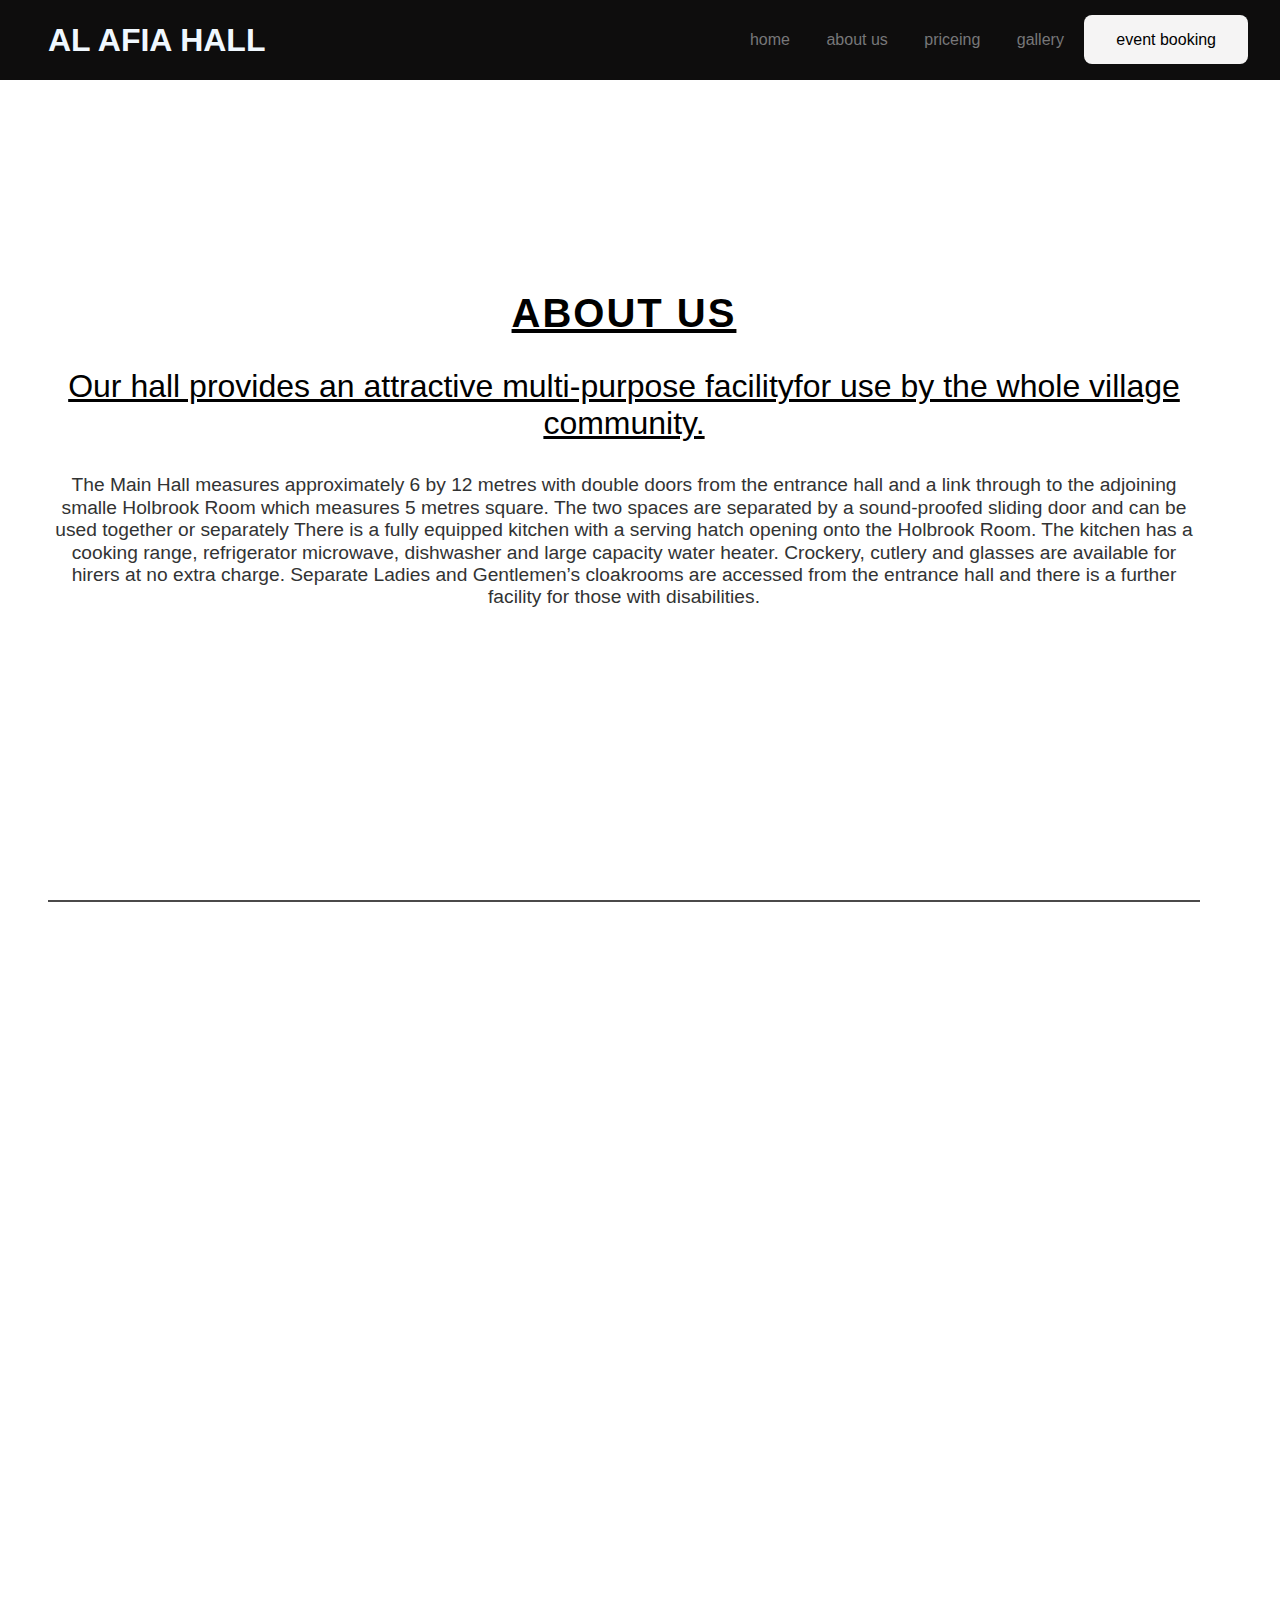
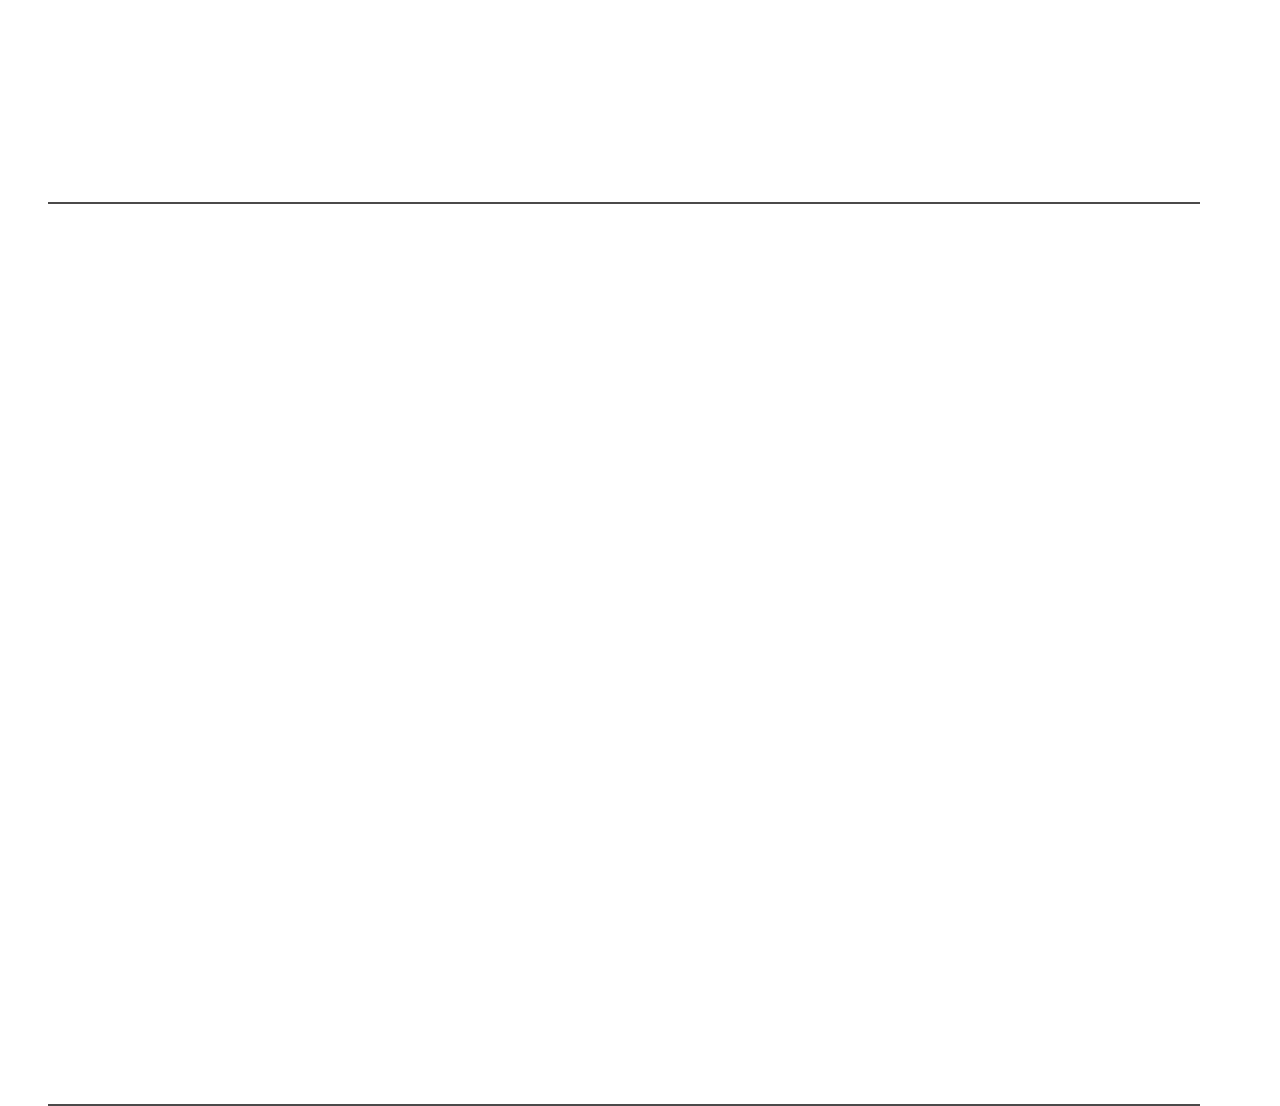
<file: aboutus.html>
<!DOCTYPE html>
<html lang="en">
<head>
    <meta charset="UTF-8">
    <meta name="viewport" content="width=device-width, initial-scale=1.0">
    <link rel="stylesheet" href="aboutus2.css">
    <link rel="stylesheet" href="heading.css">
    <link rel="stylesheet" href="scroll.css">
    <!-- <link rel="stylesheet" href="aboutus.css"> Link to your CSS file -->
    <link rel="stylesheet" href="https://cdnjs.cloudflare.com/ajax/libs/font-awesome/6.5.2/css/all.min.css" integrity="sha512-SnH5WK+bZxgPHs44uWIX+LLJAJ9/2PkPKZ5QiAj6Ta86w+fsb2TkcmfRyVX3pBnMFcV7oQPJkl9QevSCWr3W6A==" crossorigin="anonymous" referrerpolicy="no-referrer" />
    <title>about us</title>
    
</head>
<body>
  <header>
    <div class="logo">AL AFIA HALL</div>
    <div class="nav-links">
        <a href="index.html" class="link">home</a>
        <a href="aboutus.html" class="link">about us</a>
        <!-- <a href="newform.html" class="link">login</a> -->
        <a href="HOHJ.HTML" class="link">priceing</a>
        <a href="galary.html" class="link">gallery</a>
        <a href="newform.html" class="links">event booking</a>
    </div>
</header>
<section></section>
<div class="div1">
     <h1  class="hidden-bottem">about us</h1>
    <h2  class="hidden-bottem" style="transition-delay: 1s;">Our  hall provides an attractive multi-purpose facilityfor use by the whole village community.</h2>
    <p class="hidden-bottem" style="transition-delay: 1.3s;">
      The Main Hall measures approximately 6 by 12 metres with double doors from the entrance hall and a link through to the adjoining smalle
       Holbrook Room which measures 5 metres square. The two spaces are separated by a sound-proofed sliding door and can be used together or 
       separately
       There is a fully equipped kitchen with a serving hatch opening onto the Holbrook Room. The kitchen has a cooking range, refrigerator
        microwave, dishwasher and large capacity water heater. Crockery, cutlery and glasses are available for hirers at no extra charge.
        Separate Ladies and Gentlemen’s cloakrooms are accessed from the entrance hall and there is a further facility for those with disabilities.

    </p>
  </div>

 <div class="div2">
    <h2 class="hidden-bottem">Heating And Ventilation</h2>
    <p class="hidden-bottem"style="transition-delay: 1s;">The hall is centrally heated through a gas boiler. This is controlled by a thermostat located in the entrance lobby.<br>
       There is no additional charge for heating but it is the responsibility of the hirer not to exceed reasonable levels.<br>

      The hall is equipped with a modern, fresh air, heat-recovery ventilation system which is adjustable according to the number of users.</p>
      <h3 class="hidden-bottem">Audio Visual System</h3>
      <p class="hidden-bottem"style="transition-delay: 1.4s;">The hall is equipped with an audio-visual system with a ceiling mounted projector and wall mounted screen and speakers.<br>
         This system is available by arrangement and a fee of £10 charged. The hall benefits from recently installed acoustic panels in the<br>
          ceiling. The LED lighting can be dimmed if necessary.<br>

        Staging can be provided if required.</p>
      </div>
        
      <div class="div2">
        <h2 class="hidden-bottem">Capacity</h2>
        <p class="hidden-bottem"style="transition-delay: 1s;">The maximum capacity of the hall for an informal gathering is 100. Chairs with padded seats are available for 70 people.
        <br> Folding tables can seat 6 persons each.<br><br><br><span style="font-size: 25px; font-weight: bold; color: darkgoldenrod;"> Share this Website with others<br><br></span>
        <i class="fa-brands fa-facebook-f" 
        style="
        margin-top: 30px;
        gap: 30px;
        cursor: pointer;  padding: 7px;"></i>
        <i class="fa-brands fa-twitter"style="
        margin-top: 30px;
        gap: 30px;
        cursor: pointer; padding: 7px;"></i>
        <i class="fa-brands fa-linkedin"style="
        margin-top: 30px;
        gap: 30px;
        cursor: pointer; padding: 7px;"></i>
        <i class="fa-brands fa-github" style="cursor: pointer; padding: 7px;"></i></p>
   
      </div>
      <!--
     <footer class="f1">
      <p>
          <a href="#" class="pf1">To enquire about booking the hall<br> visit our bookings page</a>
      </p>
  </footer>

  <footer class="footer">
      <div class="footer-row">
        <div class="footer-col">
          <h4>Info</h4>
          <ul class="links">
            <li><a href="#">About Us</a></li>
            <li><a href="#">Compressions</a></li>
            <li><a href="#">Customers</a></li>
            <li><a href="#">Service</a></li>
            <li><a href="#">Collection</a></li>
          </ul>
        </div>
        <div class="footer-col">
          <h4>Explore</h4>
          <ul class="links">
            <li><a href="#">Free Designs</a></li>
            <li><a href="#">Latest Designs</a></li>
            <li><a href="#">Themes</a></li>
            <li><a href="#">Popular Designs</a></li>
            <li><a href="#">Art Skills</a></li>
            <li><a href="#">New Uploads</a></li>
          </ul>
        </div>
        <div class="footer-col">
          <h4>Legal</h4>
          <ul class="links">
            <li><a href="#">Customer Agreement</a></li>
            <li><a href="#">Privacy Policy</a></li>
            <li><a href="#">GDPR</a></li>
            <li><a href="#">Security</a></li>
            <li><a href="#">Testimonials</a></li>
            <li><a href="#">Media Kit</a></li>
          </ul>
        </div>
        <div class="footer-col">
          <h4>Newsletter</h4>
          <p>
            Subscribe to our newsletter for a weekly dose
            of news, updates, helpful tips, and
            exclusive offers.
          </p>
          <form action="#">
            <input type="text" placeholder="Your email" required>
            <button type="submit">SUBSCRIBE</button>
          </form>
          <div class="icons">
            <i class="fa-brands fa-facebook-f"></i>
            <i class="fa-brands fa-twitter"></i>
            <i class="fa-brands fa-linkedin"></i>
            <i class="fa-brands fa-github"></i>
          </div>
        </div>
      </div>
  </footer> -->
  <script src="app.js"></script>
</body>
    </html>
</file>
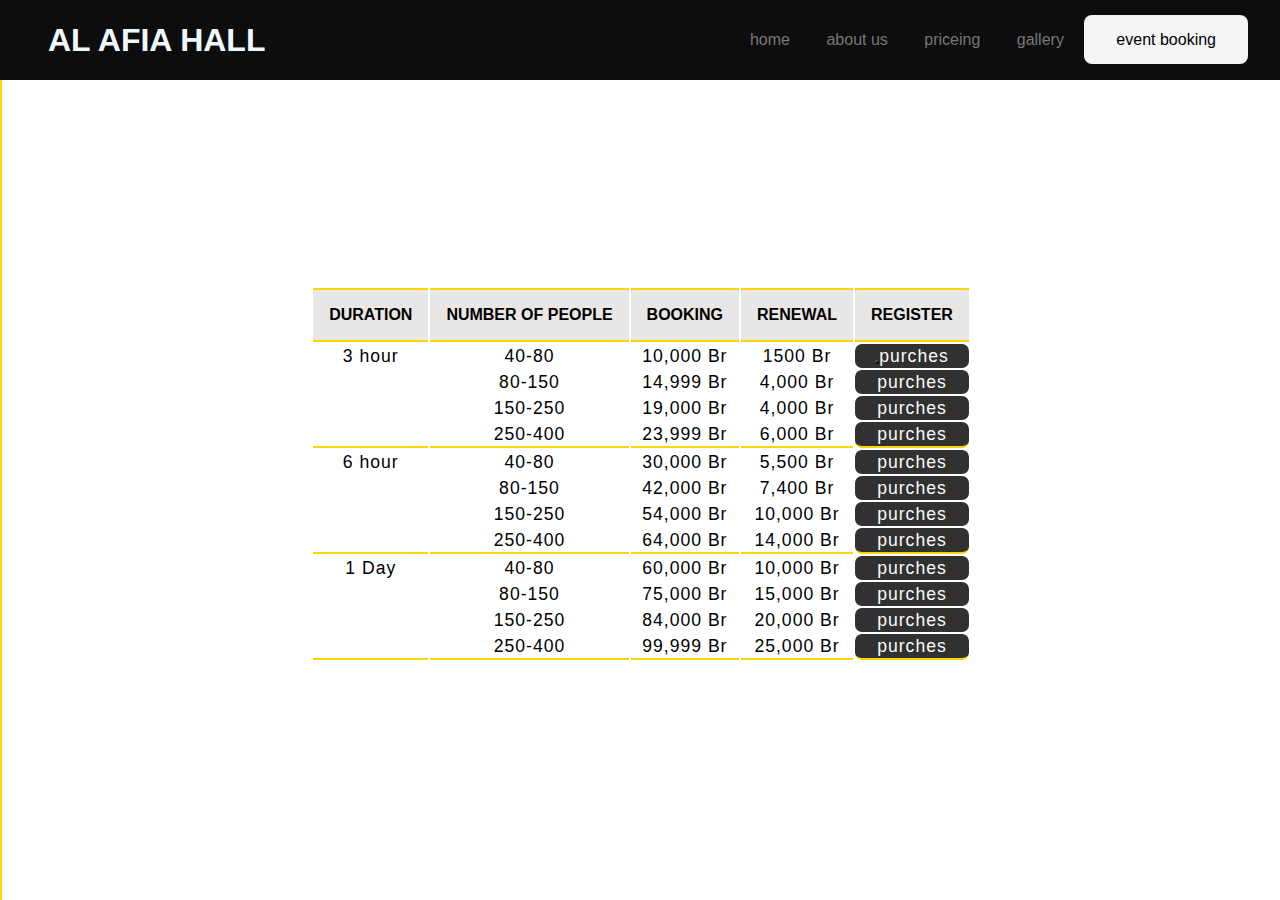
<file: charges.html>
<!DOCTYPE html>
<html lang="en">
<head>
    <meta charset="UTF-8">
    <meta name="viewport" content="width=device-width, initial-scale=1.0">
    <link rel="stylesheet" href="chargings.css">
    <link rel="stylesheet" href="heading.css">
    <title>Document</title>
</head>
<body>
    <header>
        <div class="logo">AL AFIA HALL</div>
        <div class="nav-links">
            <a href="index.html" class="link">home</a>
            <a href="aboutus.html" class="link">about us</a>
            <!-- <a href="newform.html" class="link">login</a> -->
            <a href="charges.html" class="link">priceing</a>
            <a href="galary.html" class="link">gallery</a>
            <a href="newform.html" class="links">event booking</a>
        </div>
    </header>
    <table>
        <tr>
            <th class="thead"> DURATION</th>
            <th class="thead">NUMBER OF PEOPLE</th>
            <th class="thead">BOOKING</th>
            <th class="thead">RENEWAL</th>
            <th class="thead">REGISTER</th>
            </tr>
            <tr>
                <td>3 hour</td>
                <td>40-80</td>
                <td>10,000 Br</td>
                <td>1500 Br</td>
                <td><button style="border-radius: 5px; "></button>purches</td>
            </tr>
            <tr>
                <td></td>
                <td>80-150</td>
                <td>14,999 Br</td>
                <td>4,000 Br</td>
                <td>purches</td>
            </tr>
            <tr>
                <td></td>
                <td>150-250</td>
                <td>19,000 Br</td>
                <td>4,000 Br</td>
                <td>purches</td>
            </tr>
            <TR>
                <td class="rone"></td>
                <td class="rone">250-400</td>
                <td class="rone">23,999 Br</td>
                <td class="rone">6,000 Br</td>
                <td class="rone">purches</td>
            </TR>
            <tr>
                <td>6 hour</td>
                <td>40-80</td>
                <td>30,000 Br</td>
                <td>5,500 Br</td>
                <td>purches</td>
            </tr>
            <tr>
                <td></td>
                <td>80-150</td>
                <td>42,000 Br</td>
                <td>7,400 Br</td>
                <td>purches</td>
            </tr>
            <tr>
                <td></td>
                <td>150-250</td>
                <td>54,000 Br</td>
                <td>10,000 Br</td>
                <td>purches</td>
            </tr>
            <TR>
                <td class="rone"></td>
                <td class="rone">250-400</td>
                <td class="rone">64,000 Br</td>
                <td class="rone">14,000 Br</td>
                <td class="rone">purches</td>
            </TR>
            <tr>
                <td>1 Day</td>
                <td>40-80</td>
                <td>60,000 Br</td>
                <td>10,000 Br</td>
                <td>purches</td>
            </tr>
            <tr>
                <td></td>
                <td>80-150</td>
                <td>75,000 Br</td>
                <td>15,000 Br</td>
                <td>purches</td>
            </tr>
            <tr>
                <td></td>
                <td>150-250</td>
                <td>84,000 Br</td>
                <td>20,000 Br</td>
                <td>purches</td>
            </tr>
            <TR>
                <td class="rone"></td>
                <td class="rone">250-400</td>
                <td class="rone">99,999 Br</td>
                <td class="rone">25,000 Br</td>
                <td class="rone">purches</td>
            </TR>
    </table>
</body>
</html>
</file>
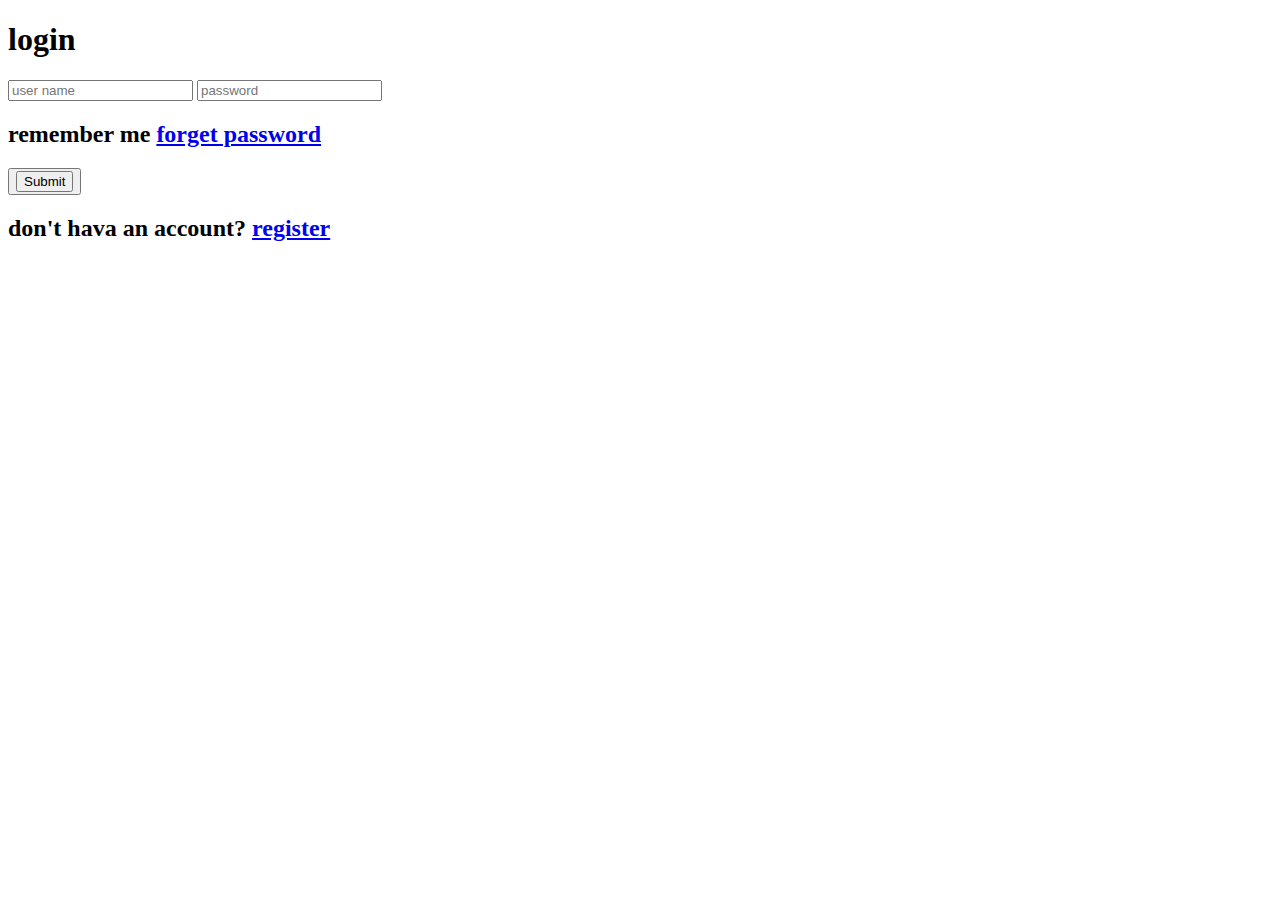
<file: form.html>
<!DOCTYPE html>
<html lang="en">
<head>
  <meta charset="UTF-8">
  <meta name="viewport" content="width=device-width, initial-scale=1.0">
  <title>Document</title>
  <link rel="stylesheet" href="newformstayle.css">

</head>
<body>
  <section class="container">
    <form action="">
      <h1>login</h1>
      <div class="input-box">
      <input type="text" placeholder="user name" required>
      <input type="password" placeholder="password" required>
      </div>
      <h2>remember me <a href="#">forget password</a></h2>
      <button class="submit"><input type="submit"></button>
      <div>
        <h2>don't hava an account? <a href="#">register</a></h2>
      </div>
    </form>
  </section>
</body>
</html>
</file>
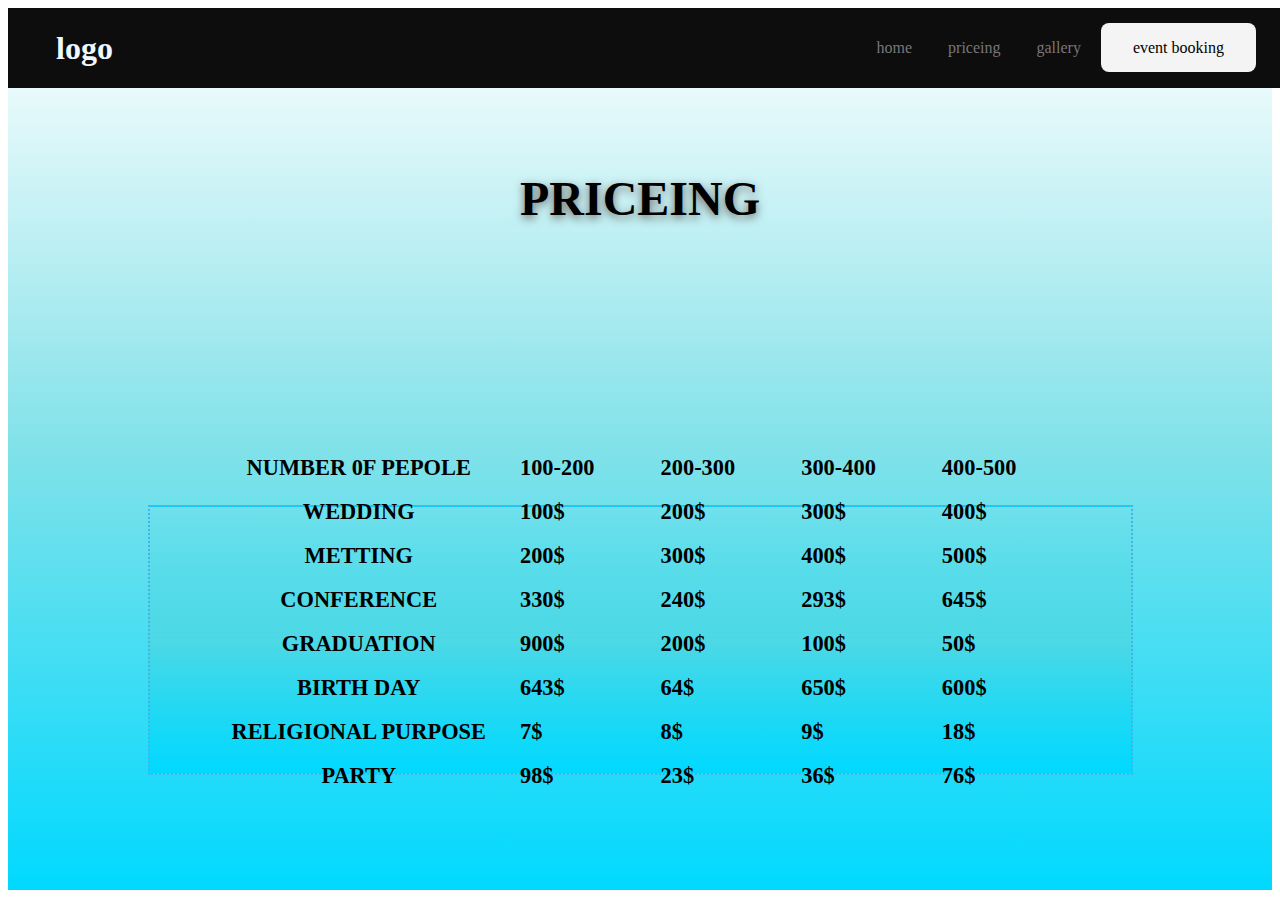
<file: HOHJ.HTML>
<HTML>
<HEAD>
<STYLE>
.div{
    width: 100%;
    display: flex;
    flex-direction: column;
    height: 98vh;
    justify-content: space-around;
    align-items: center;
    background: linear-gradient( transparent, rgba(79, 214, 224, 0.719), rgb(0, 217, 255));
}
TABLE{

BACKGROUND: linear-gradient(transparent, rgba(79, 214, 224, 0.719), rgb(0, 217, 255) );
BORDER: 2PX DOTTED rgb(69, 179, 230);
/* BORDER-INLINE: 2PX DOTTED AQUA; */
display: flex;
justify-content:center;
align-items: center;
height:30vh;
padding: 5rem;
/* width: 100%; */
font-size: 1.4rem;
font-weight: 800;
}
th{
    padding: .5rem 0;
}
td{
    padding: 0 2rem;
}
h1{
    font-size: 3rem;
    text-align: center;
    font-weight: 800;
    color: #000;
    text-shadow: 0 3px 10px #696767;
    padding: 1rem 2rem;
    text-transform: uppercase;
}
</STYLE>
<link rel="stylesheet" href="heading.css">
</HEAD>
<B0DY>
    <header>
        <div class="logo">logo</div>
        <div class="nav-links">
            <a href="index.html" class="link">home</a>
            <a href="HOHJ.HTML" class="link">priceing</a>
            <a href="galary.html" class="link">gallery</a>
            <a href="newform.html" class="links">event booking</a>
        </div>
    </header>
    <div class="div">
    <h1>priceing</h1>
<TABLE>
<TR>
<TH>NUMBER 0F PEPOLE </TH>
<TD>100-200</TD>
<TD>200-300 </TD>
<TD>300-400 </TD>
<TD>400-500 </TD>
</TR>
<TR>
<TH>WEDDING</TH>
<TD>100$</TD>
<TD>200$</TD>
<TD>300$</TD>
<TD>400$</TD>
</TR>
<TR>
<TH>METTING</TH>
<TD>200$</TD>
<TD>300$</TD>
<TD>400$</TD>
<TD>500$</TD>
</TR>
<TR>
<TH>CONFERENCE</TH>
<TD>330$</TD>
<TD>240$</TD>
<TD>293$</TD>
<TD>645$</TD>
</TR>
<TR>
<TH>GRADUATION</TH>
<TD>900$</TD>
<TD>200$</TD>
<TD>100$</TD>
<TD>50$</TD>
</TR>
<TR>
<TH>BIRTH DAY</TH>
<TD>643$</TD>
<TD>64$</TD>
<TD>650$</TD>
<TD>600$</TD>
</TR>
<TR>
<TH>RELIGIONAL PURPOSE</TH>
<TD>7$</TD>
<TD>8$</TD>
<TD>9$</TD>
<TD>18$</TD>
</TR>
<TR>
<TH>PARTY</TH>
<TD>98$</TD>
<TD>23$</TD>
<TD>36$</TD>
<TD>76$</TD>
</TR>
<TR>
<TH></TH>
<TD></TD>
<TD></TD>
<TD></TD>
<TD></TD>
</TR>
<TR>
<TH></TH>
<TD></TD>
<TD></TD>
<TD></TD>
<TD></TD>
</TR>
</TABLE>
</div>
</BODY>
</HTML>
</file>
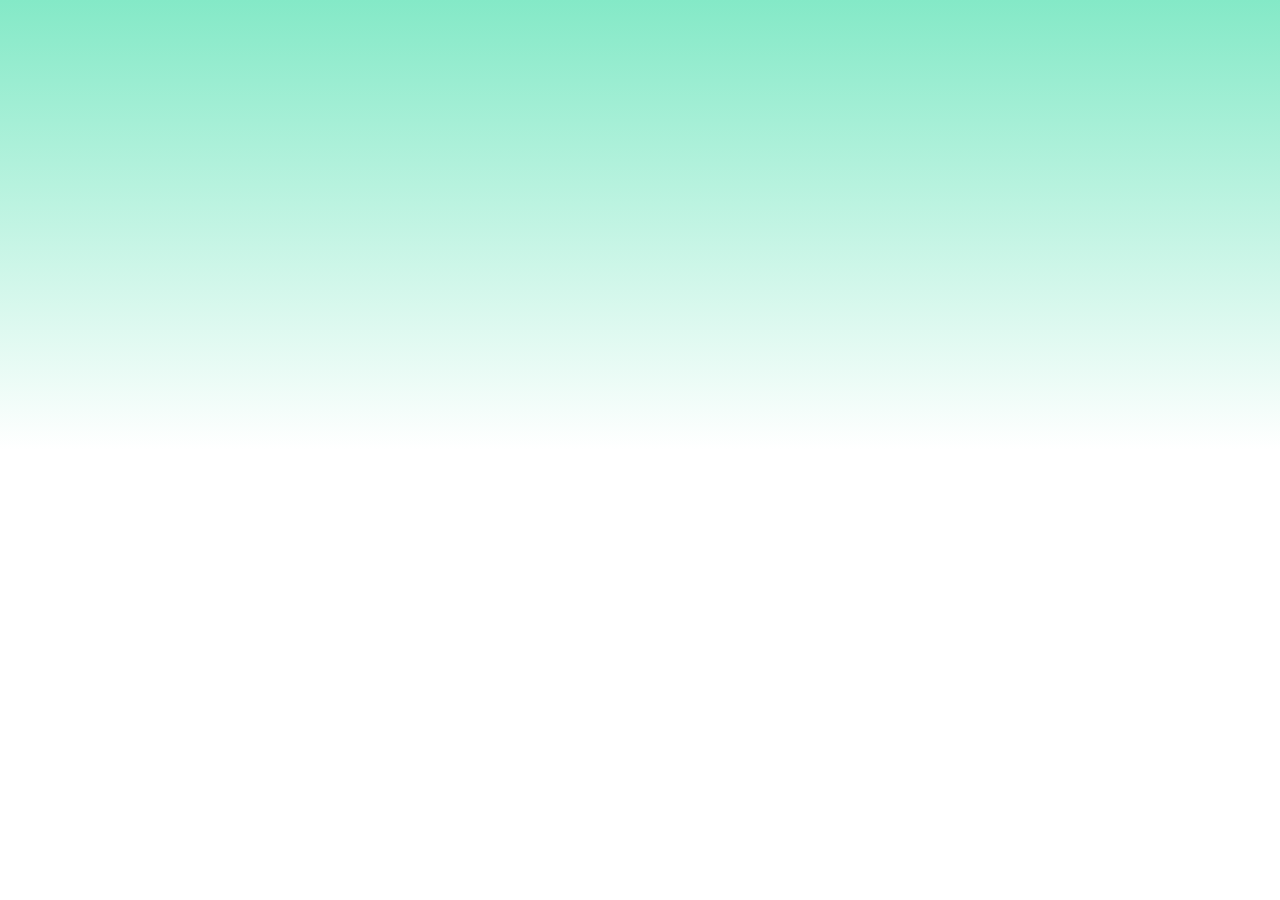
<file: price.html>
<!DOCTYPE html>
<html lang="en">
<head>
    <meta charset="UTF-8">
    <meta name="viewport" content="width=device-width, initial-scale=1.0">
    <title>price</title>
    <link rel="stylesheet" href="price.css">
</head>
<body>
    <!-- <header>
        <div class="logo">logo</div>
        <div class="nav-links">
            <a href="#" class="link">home</a>
            <a href="#" class="link">home</a>
            <a href="#" class="link">home</a>
            <a href="galary.html" class="link">gallery</a>
            <a href="#" class="links">event booking</a>
        </div>
    </header> -->
    <section>
        <div class="price">
            <div class="price-tag">
                <p><span>2000$</span>/hr</p>
            </div>
            <div>
                <p>Welcome to our hall if you like small square footage generally have a low capacity it can comfortably fit <br><samp>50 people</samp> and offer flexible seating arrangements and customizable spaces are not included </p>
            </div>
        </div>

        <div class="price" style="--delay: .5s;">
            <div class="price-tag">
                <p><span>4000$</span>/hr</p>
            </div>
            <div>
                <p>Welcome to our hall if you like medium square footage generally have a medium capacity it can comfortably fit <br><samp>150 people</samp> and offer flexible seating arrangements and customizable spaces is allowd to some extent</p>
            </div>
        </div>

        <div class="price" style="--delay: .75s;">
            <div class="price-tag">
                <p><span>6000$</span>/hr</p>
            </div>
            <div>
                <p>Welcome to our hall if you like larger square footage generally have a high capacity it can comfortably fit <br><samp>300 people</samp> and offer flexible seating arrangements and customizable spaces as you wish</p>
            </div>
        </div>
    </section>
</body>
</html>
</file>
<file: aboutus2.css>
*{
    margin: 0;
    padding: 0;
    font-family: sans-serif;
}

.div1,.div2{
    width:90%;
    height: 100vh;
    display: flex;
    justify-content: center;
    text-align: center;
    flex-direction: column;
    position: relative;
    left: 3rem;
    border-bottom: 2px solid #4b4a4a;
}
.div1 h1 {
    font-size: 2.5rem;
    font-weight: 800;
    text-transform: uppercase;
    letter-spacing: 2px;
    text-decoration: underline;
}
.div1 h2 ,.div2 h3,.div2 h2{
    font-size: 2rem;
    padding: 2rem 0;
    font-weight: 500;
    text-decoration: underline;
}
.div1 p,.div2 p{
    /* letter-spacing: 1px; */
    font-size: 1.2rem;
    color: rgb(50, 51, 51);
    font-weight: 500;
    line-height: 1.4rem;
}
</file>
<file: heading.css>
header{
    height: 5rem;
    width: 100%;
    display: flex;
    justify-content: space-between;
    align-items: center;
    background: #0e0d0d;
    position: fixed;
    z-index: 100;
}
.logo{
    color: aliceblue;
    font-size: 2rem;
    margin-left: 3rem;
    font-weight: 700;
}
.nav-links{
    margin-right: 2rem;
}
.link{
    text-decoration: none;
    padding: 0 1rem;
    color: rgb(119, 119, 121);
    transition: .5s;
}
.links{
    padding: 1rem 2rem;
    background: #f5f4f4;
    text-decoration: none;
    color: black;
    border-radius: .5rem;
    transition: .5s;
}
.links:hover{
    background: #131212ef;
    color: #f5f4f4;
    border: 2px solid #f5f4f4;
}
.link:hover{
    color: #f5f4f4;
}
</file>
<file: scroll.css>
.hidden{
    opacity: 0;
    transform: translateX(4rem);
    transition: 2s;
    /* overflow: hidden; */
    /* display: none; */
}
.show{
    opacity: 1;
    transform: translateX(0rem);
}

.hidden-bottem{
    opacity: 0;
    transform: translateY(4rem);
    transition: 2s;
}
.show-bottem{
    opacity: 1;
    transform: translateY(0);
}

.hidden-right{
    opacity: 0;
    transform: translateX(-4rem);
    transition: 2s;
}
.show-right{
    opacity: 1;
    transform: translateX(0);
}
</file>
<file: aboutus.css>
* {
  margin: 0;
  padding: 0;
  box-sizing: border-box;
}

/* Navbar styling */
.navbar {
  display: flex;
  justify-content: space-between;
  align-items: center;
  background-color: #d4af37; /* Golden color */
  position:relative;
  width: 100%;
  height: 5rem;
  border-radius: 3px;
}

.logo a {
  color: #fff; /* White logo color */
  font-size: 2rem;
  text-decoration: none;
}

.nav-links {
  list-style: none;
  display: flex;
  font-size: 20px;
}

.nav-links li {
  margin-right: 0rem;
}

.nav-links a {
  color: #706a1a9d; /* White link color */
  text-decoration: none;
  transition: color 0.65s ease;
  font-size: 25px;
}

.nav-links a:hover {
  color: #faf8f5; /* Hover color (slightly lighter) */
}
.lastchild {
  border: transparent;
  border-radius: 10px;
  padding: 15px;
  font-size:1rem ;
  color: rgb(7, 7, 7);
  background-color: #d4af37;
  font-weight: bold;
  margin: 5px;
}
.lastchild:hover{
  background-color: #fff;
  transition: .8s;
  scale: 1.02;
}
h1 {
  text-align:center;
  font-family:Cambria, Cochin, Georgia, Times, 'Times New Roman', serif;
  font-size: 35px;
  color: #d4af37;
  padding: 1rem;
}
.p1 {
text-align: center;
font-size:25px;
font-family: Cambria, Cochin, Georgia, Times, 'Times New Roman', serif;
}
.footera {
  background: #d4af37;
 
  font-size: 34px;
  text-align: center;
  font-family:Cambria, Cochin, Georgia, Times, 'Times New Roman', serif;
  padding: 1rem;
  
}
.pf{
  text-decoration: none;
  color: black;
  font-family: 'open-sans' sans-serif ;
}
.footer2a {
  background: #131310f5;
 font-style: oblique; 
  width: 9%;
  height: 15rem;
  padding: 1rem;
}
.flink{
  text-decoration: none;
  color:  #d4af37;
  padding: 3rem;
  
}
ul {
  list-style-type: none;
  margin: 0;
  padding: 0;
}
nav{
background-color: #000;
text-align: center;
padding: 8px;
}

nav li{
display: inline-block;
margin: 5px 40px 5px 40px;
padding: 3px;
font-size: 40px;
}
/* body{
padding: 16px;
margin: 10px;
background-color: #fff;
} */
nav li a{
color: white;
text-decoration: none;
font-family: sans-serif;
}
.fp1{
  text-align: center;
  font-size: 20px;
  padding: 1rem;
}
.f1{
  background:#d4af37 ;
  width: 99%;
  height: 8rem;
  text-align: center;
  padding: 10px;
}
.pf1{
  color: #0a0a0a;
  font-size: 2.5rem;
  text-decoration: none;
  text-align: center;
  font-family: 'Open Sans', sans-serif;
  
}
.footer {
position: absolute;

height: 28rem;
width:95%;
background: #0a0a0a;

}

.footer .footer-row {
display: flex;
flex-wrap: wrap;
justify-content: space-between;
gap: 3.5rem;
padding: 60px;
}

.footer-row .footer-col h4 {
color: #fff;
font-size: 1.2rem;
font-weight: 400;
}

.footer-col .links {
margin-top: 20px;
}

.footer-col .links li {
list-style: none;
margin-bottom: 10px;
}

.footer-col .links li a {
text-decoration: none;
color: #bfbfbf;
}

.footer-col .links li a:hover {
color:#d4af37;
}

.footer-col p {
margin: 20px 0;
color: #bfbfbf;
max-width: 300px;
}

.footer-col form {
display: flex;
gap: 5px;
}

.footer-col input {
height: 40px;
border-radius: 6px;
background: none;
width: 100%;
outline: none;
border: 1px solid #7489C6 ;
caret-color: #fff;
color: #fff;
padding-left: 10px;
}

.footer-col input::placeholder {
color: #ccc;
}

.footer-col form button {
background: #fff;
outline: none;
border: none;
padding: 10px 15px;
border-radius: 6px;
cursor: pointer;
font-weight: 500;
transition: 0.4s ease;
}

.footer-col form button:hover {
background: #cecccc;
}

.footer-col .icons {
display: flex;
margin-top: 30px;
gap: 30px;
cursor: pointer;
}

.footer-col .icons i {
color: #afb6c7;
}

.footer-col .icons i:hover  {
color: #fff;
}

@media (max-width: 768px) {
.footer {
  position: relative;
  bottom: 0;
  left: 0;
  transform: none;
  width: 100%;
  border-radius: 0;
}

.footer .footer-row {
  padding: 20px;
  gap: 1rem;
}

.footer-col form {
  display: block;
}

.footer-col form :where(input, button) {
  width: 100%;
}

.footer-col form button {
  margin: 10px 0 0 0;
}
}
.fa-solid fa-cutlery{
  font-weight: bold;
}
.dropdown{
  position: absolute;
  z-index: 999;
  display: none;
}
</file>
<file: chargings.css>
*{
    text-align: center;
    margin: 0;
    padding: 0;
    font-family: sans-serif;
}

table{
    padding-top: 3rem;
    border-left:  2px solid gold;
    display: flex;
    height: 100vh;
    justify-content: center;
    align-items: center;
}
td:last-child{
    background: rgb(49, 49, 49);
    border-radius: 7px;
    color: rgb(250, 252, 251);
}
tr{
    padding: 15px;
    font-size: 1.4rem;
}
.thead {
    background-color: rgb(233, 230, 230);
    font-size: 1rem;
    margin: 0rem;
    padding: 1rem;
    border-bottom: solid 2px gold;
    border-top: solid 2px gold;

}

td{
    /* background: #c2c1c1; */
    line-height: 1.5rem;
    letter-spacing: 1px;
    font-size: 1.1rem;
    font-weight: 400;
}
.rone{
    border-bottom: solid 2px gold;
    padding: px;   
}
</file>
<file: newformstayle.css>
/* *{
    margin: 0;
    padding: 0;
}
.container{
    display: flex;
    justify-content: center;
    align-items: center;
    height: 100vh;
}
.container h1{
    text-align: center;
    font-weight: 700;
    font-size: 2rem;
    color: #fff;
}
.input-box{
    display: flex;
    flex-direction: column;


} */
</file>
<file: price.css>
*{
    margin: 0;
    padding: 0;
    font-family: sans-serif;
}
section{
    width: 100%;
    height: 100vh;
    display: flex;
    /* flex-direction: column; */
    justify-content: space-around;
    align-items: center;
    background: linear-gradient( rgb(132, 233, 199),transparent, transparent);
}
p{
    font-size: 1rem;
    letter-spacing: 1px;
    font-weight: 500;
    color: #7c7a7a;
    line-height: 1.2rem;
}
samp{
    font-size: 1.2rem;
    font-weight: 700;
}
.price{
    backdrop-filter: blur(2rem);
    text-align: center;
    display: flex;
    flex-direction: column;
    justify-content: center;
    width: 15rem;
    height: 17rem;
    border-radius: 1rem;
    padding: 1.5rem 1rem;
    background: linear-gradient(transparent, transparent, rgb(132, 233, 199));
    box-shadow: -4px 4px 5px black;
    transition: .5s;
    animation: fade-in 3s forwards;
    animation-delay: var(--delay);
    opacity: 0;
    border: 1px solid #fff;
    /* bottom: -60px; */
}
@keyframes fade-in{
    0%{
        margin-bottom: -10rem;
        opacity: 0;
        /* display: none; */
    }
    45%{
        /* bottom: 1rem; */
        opacity: .7;
    }
    100%{
        opacity: 1;
    }
}

.price:hover{
    box-shadow: inset -4px 4px 5px black;
    scale: .98;
    background: linear-gradient(rgb(132, 233, 199),transparent,transparent);
    border: 2px solid rgb(132, 233, 199);
}
.price:hover ~ .price,
.price:has(~.price:hover){
    /* scale: 1.05; */
}
.price:hover p{
    color: black;
}
.price:hover .price-tag span{
    margin-top: -rem;
    font-size: 1.5rem;
    padding-bottom: 5rem;
    /* color: aliceblue; */
    text-shadow: 2px 5px 2px #fff;
}
.price-tag{
    font-size: 1rem;
    color: gray;
    margin-top: -rem;
    padding-bottom: 2rem ;
    line-height: 2rem;
    transition: .7s;
}
.price-tag span{
    font-size: 1.3rem;
    color: black;
    font-weight: 600;
}
</file>
